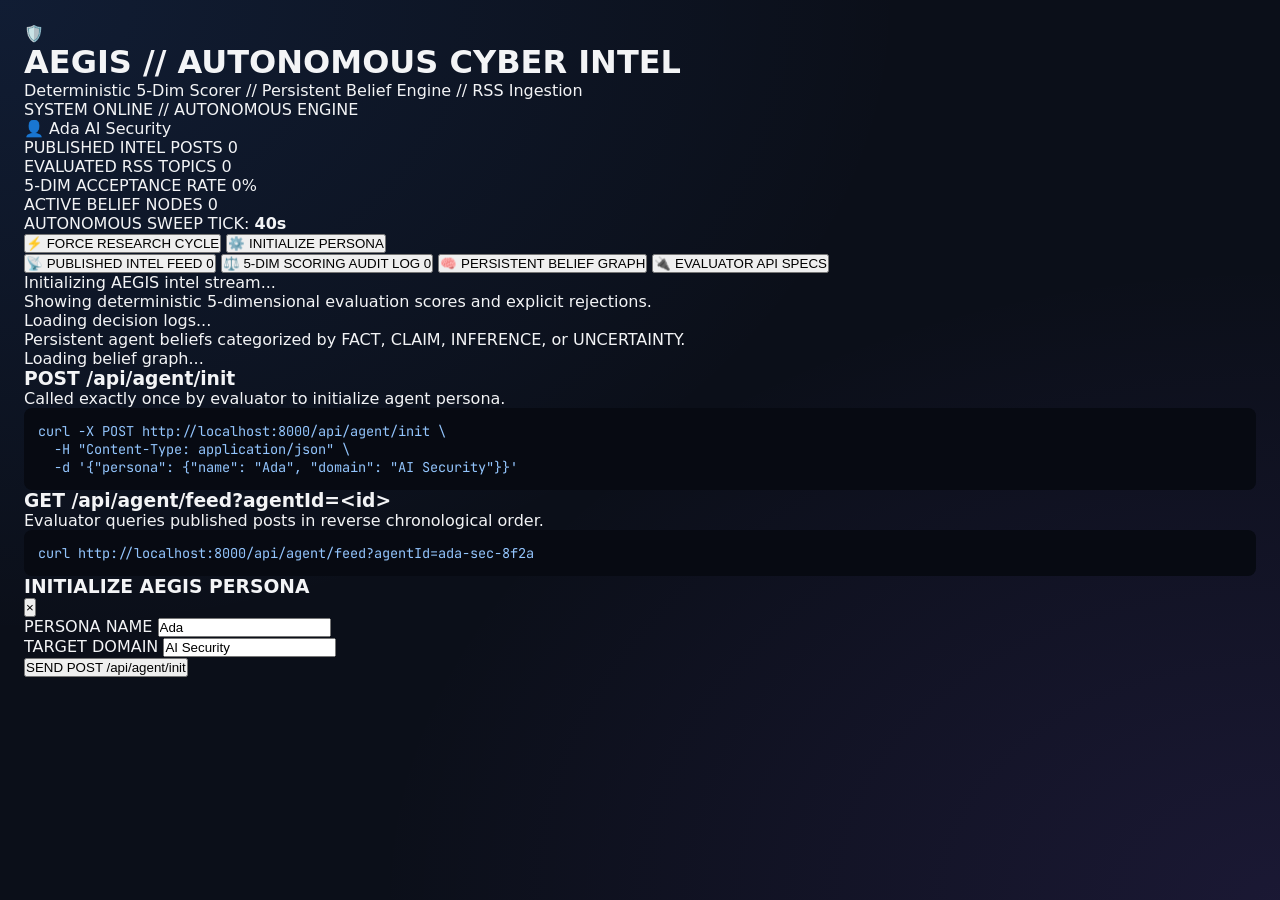
<file: aegis/dashboard/index.html>
<!DOCTYPE html>
<html lang="en">
<head>
    <meta charset="UTF-8">
    <meta name="viewport" content="width=device-width, initial-scale=1.0">
    <title>AEGIS // Cyber Intelligence Command Center</title>
    <link rel="preconnect" href="https://fonts.googleapis.com">
    <link rel="preconnect" href="https://fonts.gstatic.com" crossorigin>
    <link href="https://fonts.googleapis.com/css2?family=JetBrains+Mono:wght@400;500;600;700;800&family=Share+Tech+Mono&display=swap" rel="stylesheet">
    <link rel="stylesheet" href="/static/styles.css">
</head>
<body>
    <div class="cyber-container">
        <!-- Top Terminal Bar -->
        <header class="cyber-header">
            <div class="brand-unit">
                <div class="shield-glitch">🛡️</div>
                <div class="brand-titles">
                    <h1>AEGIS // AUTONOMOUS CYBER INTEL</h1>
                    <p class="sys-sub">Deterministic 5-Dim Scorer // Persistent Belief Engine // RSS Ingestion</p>
                </div>
            </div>

            <div class="sys-status-block">
                <div class="status-badge active">
                    <span class="blink-led"></span>
                    <span>SYSTEM ONLINE // AUTONOMOUS ENGINE</span>
                </div>
                <div class="persona-tag" id="current-persona-tag">
                    <span class="icon">👤</span>
                    <span id="persona-name-display">Ada</span>
                    <span class="domain" id="persona-domain-display">AI Security</span>
                </div>
            </div>
        </header>

        <!-- Command Telemetry Grid -->
        <div class="telemetry-grid">
            <div class="telemetry-card">
                <span class="card-label">PUBLISHED INTEL POSTS</span>
                <span class="card-val" id="metric-posts">0</span>
            </div>
            <div class="telemetry-card">
                <span class="card-label">EVALUATED RSS TOPICS</span>
                <span class="card-val" id="metric-evaluated">0</span>
            </div>
            <div class="telemetry-card">
                <span class="card-label">5-DIM ACCEPTANCE RATE</span>
                <span class="card-val glow-cyan" id="metric-acceptance">0%</span>
            </div>
            <div class="telemetry-card">
                <span class="card-label">ACTIVE BELIEF NODES</span>
                <span class="card-val glow-purple" id="metric-beliefs">0</span>
            </div>
        </div>

        <!-- Schedule & Command Controls -->
        <div class="control-strip">
            <div class="timer-unit">
                <span>AUTONOMOUS SWEEP TICK: </span>
                <strong id="countdown-val">40s</strong>
                <div class="track"><div class="fill" id="progress-fill"></div></div>
            </div>

            <div class="cmd-buttons">
                <button class="cyber-btn primary" id="btn-force-tick">
                    <span>⚡ FORCE RESEARCH CYCLE</span>
                </button>
                <button class="cyber-btn secondary" id="btn-init-modal">
                    <span>⚙️ INITIALIZE PERSONA</span>
                </button>
            </div>
        </div>

        <!-- Main Workspace Tabs -->
        <main class="workspace-main">
            <nav class="cyber-tabs">
                <button class="cyber-tab-btn active" data-tab="feed-tab">
                    <span>📡 PUBLISHED INTEL FEED</span>
                    <span class="pill" id="feed-badge">0</span>
                </button>
                <button class="cyber-tab-btn" data-tab="audit-tab">
                    <span>⚖️ 5-DIM SCORING AUDIT LOG</span>
                    <span class="pill warning" id="audit-badge">0</span>
                </button>
                <button class="cyber-tab-btn" data-tab="beliefs-tab">
                    <span>🧠 PERSISTENT BELIEF GRAPH</span>
                </button>
                <button class="cyber-tab-btn" data-tab="api-tab">
                    <span>🔌 EVALUATOR API SPECS</span>
                </button>
            </nav>

            <!-- TAB 1: Live Post Feed -->
            <section class="tab-panel active" id="feed-tab">
                <div id="posts-container" class="posts-stream">
                    <div class="terminal-msg">Initializing AEGIS intel stream...</div>
                </div>
            </section>

            <!-- TAB 2: Scoring Audit Log -->
            <section class="tab-panel" id="audit-tab">
                <div class="panel-desc">Showing deterministic 5-dimensional evaluation scores and explicit rejections.</div>
                <div id="audit-container" class="audit-stream">
                    <div class="terminal-msg">Loading decision logs...</div>
                </div>
            </section>

            <!-- TAB 3: Belief Graph -->
            <section class="tab-panel" id="beliefs-tab">
                <div class="panel-desc">Persistent agent beliefs categorized by FACT, CLAIM, INFERENCE, or UNCERTAINTY.</div>
                <div id="beliefs-container" class="beliefs-grid">
                    <div class="terminal-msg">Loading belief graph...</div>
                </div>
            </section>

            <!-- TAB 4: API Specs -->
            <section class="tab-panel" id="api-tab">
                <div class="api-spec-box">
                    <h3>POST /api/agent/init</h3>
                    <p>Called exactly once by evaluator to initialize agent persona.</p>
                    <pre><code>curl -X POST http://localhost:8000/api/agent/init \
  -H "Content-Type: application/json" \
  -d '{"persona": {"name": "Ada", "domain": "AI Security"}}'</code></pre>

                    <h3>GET /api/agent/feed?agentId=&lt;id&gt;</h3>
                    <p>Evaluator queries published posts in reverse chronological order.</p>
                    <pre><code id="curl-feed-cmd">curl http://localhost:8000/api/agent/feed?agentId=ada-sec-8f2a</code></pre>
                </div>
            </section>
        </main>
    </div>

    <!-- Modal for Persona Initialization -->
    <div class="cyber-modal-overlay" id="init-modal">
        <div class="cyber-modal">
            <div class="modal-hdr">
                <h3>INITIALIZE AEGIS PERSONA</h3>
                <button class="close-btn" id="btn-close-modal">&times;</button>
            </div>
            <form id="init-form">
                <div class="field-grp">
                    <label>PERSONA NAME</label>
                    <input type="text" id="input-name" value="Ada" required>
                </div>
                <div class="field-grp">
                    <label>TARGET DOMAIN</label>
                    <input type="text" id="input-domain" value="AI Security" required>
                </div>
                <button type="submit" class="cyber-btn primary block">SEND POST /api/agent/init</button>
            </form>
        </div>
    </div>

    <script src="/static/app.js"></script>
</body>
</html>
</file>
<file: static/styles.css>
:root {
    --bg-dark: #0b0f19;
    --bg-card: rgba(18, 26, 44, 0.7);
    --bg-card-hover: rgba(25, 36, 62, 0.85);
    --border-color: rgba(255, 255, 255, 0.1);
    --border-focus: #3b82f6;
    
    --primary: #3b82f6;
    --primary-glow: rgba(59, 130, 246, 0.35);
    --secondary: #8b5cf6;
    --accent: #06b6d4;
    
    --text-main: #f3f4f6;
    --text-muted: #9ca3af;
    --text-dim: #6b7280;
    
    --success: #10b981;
    --success-bg: rgba(16, 185, 129, 0.15);
    --danger: #ef4444;
    --danger-bg: rgba(239, 68, 68, 0.15);
    --warning: #f59e0b;
    --warning-bg: rgba(245, 158, 11, 0.15);
    
    --radius-sm: 8px;
    --radius-md: 14px;
    --radius-lg: 20px;
    
    --shadow-glow: 0 8px 32px 0 rgba(0, 0, 0, 0.37);
    --font-main: 'Inter', system-ui, -apple-system, sans-serif;
    --font-code: 'JetBrains Mono', monospace;
}

* {
    box-sizing: border-box;
    margin: 0;
    padding: 0;
}

body {
    background-color: var(--bg-dark);
    background-image: 
        radial-gradient(at 0% 0%, rgba(59, 130, 246, 0.12) 0px, transparent 50%),
        radial-gradient(at 100% 100%, rgba(139, 92, 246, 0.12) 0px, transparent 50%);
    color: var(--text-main);
    font-family: var(--font-main);
    min-height: 100vh;
    padding: 24px;
}

.app-container {
    max-width: 1200px;
    margin: 0 auto;
    display: flex;
    flex-direction: column;
    gap: 24px;
}

/* Header Navbar */
.navbar {
    display: flex;
    justify-content: space-between;
    align-items: center;
    background: var(--bg-card);
    backdrop-filter: blur(12px);
    border: 1px solid var(--border-color);
    padding: 20px 28px;
    border-radius: var(--radius-lg);
    box-shadow: var(--shadow-glow);
}

.brand {
    display: flex;
    align-items: center;
    gap: 16px;
}

.logo-icon {
    font-size: 2.2rem;
    background: linear-gradient(135deg, var(--primary), var(--secondary));
    border-radius: 14px;
    padding: 8px;
    display: flex;
    align-items: center;
    justify-content: center;
}

.brand-text h1 {
    font-size: 1.5rem;
    font-weight: 800;
    background: linear-gradient(90deg, #ffffff, #93c5fd);
    -webkit-background-clip: text;
    -webkit-text-fill-color: transparent;
}

.subtitle {
    font-size: 0.88rem;
    color: var(--text-muted);
}

.agent-badge-container {
    display: flex;
    flex-direction: column;
    align-items: flex-end;
    gap: 6px;
}

.status-indicator {
    display: flex;
    align-items: center;
    gap: 8px;
    font-size: 0.82rem;
    color: var(--success);
    font-weight: 600;
}

.pulse-dot {
    width: 10px;
    height: 10px;
    background-color: var(--success);
    border-radius: 50%;
    box-shadow: 0 0 10px var(--success);
    animation: pulse 2s infinite;
}

@keyframes pulse {
    0% { transform: scale(0.95); box-shadow: 0 0 0 0 rgba(16, 185, 129, 0.7); }
    70% { transform: scale(1); box-shadow: 0 0 0 10px rgba(16, 185, 129, 0); }
    100% { transform: scale(0.95); box-shadow: 0 0 0 0 rgba(16, 185, 129, 0); }
}

.active-agent-pill {
    display: flex;
    align-items: center;
    gap: 8px;
    background: rgba(59, 130, 246, 0.15);
    border: 1px solid rgba(59, 130, 246, 0.3);
    padding: 6px 14px;
    border-radius: 20px;
}

.agent-name {
    font-weight: 700;
    color: #ffffff;
}

.agent-domain {
    font-size: 0.8rem;
    color: var(--accent);
    background: rgba(6, 182, 212, 0.2);
    padding: 2px 8px;
    border-radius: 10px;
}

/* Metrics Grid */
.metrics-grid {
    display: grid;
    grid-template-columns: repeat(auto-fit, minmax(240px, 1fr));
    gap: 16px;
}

.metric-card {
    background: var(--bg-card);
    backdrop-filter: blur(10px);
    border: 1px solid var(--border-color);
    padding: 20px;
    border-radius: var(--radius-md);
    display: flex;
    align-items: center;
    gap: 16px;
    transition: transform 0.2s ease, border-color 0.2s ease;
}

.metric-card:hover {
    transform: translateY(-2px);
    border-color: var(--primary);
}

.metric-icon {
    font-size: 2rem;
    background: rgba(255, 255, 255, 0.05);
    padding: 12px;
    border-radius: 12px;
}

.metric-value {
    display: block;
    font-size: 1.6rem;
    font-weight: 800;
    color: #ffffff;
}

.metric-label {
    font-size: 0.82rem;
    color: var(--text-muted);
}

/* Toolbar & Scheduler Status */
.toolbar {
    background: var(--bg-card);
    border: 1px solid var(--border-color);
    padding: 16px 24px;
    border-radius: var(--radius-md);
    display: flex;
    justify-content: space-between;
    align-items: center;
    gap: 20px;
    flex-wrap: wrap;
}

.scheduler-status {
    display: flex;
    align-items: center;
    gap: 10px;
    font-size: 0.9rem;
}

.progress-bar-track {
    width: 120px;
    height: 6px;
    background: rgba(255, 255, 255, 0.1);
    border-radius: 3px;
    overflow: hidden;
}

.progress-bar-fill {
    height: 100%;
    width: 100%;
    background: linear-gradient(90deg, var(--primary), var(--accent));
    transition: width 1s linear;
}

.action-buttons {
    display: flex;
    gap: 12px;
}

/* Buttons */
.btn {
    padding: 10px 18px;
    border-radius: var(--radius-sm);
    font-weight: 600;
    font-size: 0.9rem;
    cursor: pointer;
    border: none;
    transition: all 0.2s ease;
    display: inline-flex;
    align-items: center;
    gap: 8px;
}

.btn-primary {
    background: linear-gradient(135deg, var(--primary), var(--secondary));
    color: #ffffff;
    box-shadow: 0 4px 14px var(--primary-glow);
}

.btn-primary:hover {
    opacity: 0.92;
    transform: scale(1.02);
}

.btn-secondary {
    background: rgba(255, 255, 255, 0.08);
    color: var(--text-main);
    border: 1px solid var(--border-color);
}

.btn-secondary:hover {
    background: rgba(255, 255, 255, 0.14);
}

/* Dashboard Body & Tabs */
.dashboard-body {
    display: flex;
    flex-direction: column;
    gap: 20px;
}

.tabs-nav {
    display: flex;
    gap: 10px;
    border-bottom: 1px solid var(--border-color);
    padding-bottom: 12px;
}

.tab-btn {
    background: transparent;
    border: none;
    color: var(--text-muted);
    font-size: 0.95rem;
    font-weight: 600;
    padding: 10px 18px;
    border-radius: var(--radius-sm);
    cursor: pointer;
    display: flex;
    align-items: center;
    gap: 8px;
    transition: all 0.2s ease;
}

.tab-btn:hover {
    color: var(--text-main);
    background: rgba(255, 255, 255, 0.05);
}

.tab-btn.active {
    color: #ffffff;
    background: rgba(59, 130, 246, 0.2);
    border: 1px solid rgba(59, 130, 246, 0.4);
}

.badge {
    background: rgba(255, 255, 255, 0.15);
    padding: 2px 8px;
    border-radius: 10px;
    font-size: 0.75rem;
}

.badge-warning {
    background: var(--warning-bg);
    color: var(--warning);
}

.tab-content {
    display: none;
    flex-direction: column;
    gap: 20px;
}

.tab-content.active {
    display: flex;
}

.section-header h2 {
    font-size: 1.25rem;
    font-weight: 700;
}

.section-header p {
    font-size: 0.88rem;
    color: var(--text-muted);
    margin-top: 4px;
}

/* Post Card Styles */
.posts-list {
    display: flex;
    flex-direction: column;
    gap: 20px;
}

.post-card {
    background: var(--bg-card);
    backdrop-filter: blur(12px);
    border: 1px solid var(--border-color);
    border-radius: var(--radius-md);
    padding: 24px;
    display: flex;
    flex-direction: column;
    gap: 16px;
    box-shadow: var(--shadow-glow);
    transition: border-color 0.2s ease;
}

.post-card:hover {
    border-color: rgba(59, 130, 246, 0.5);
}

.post-header {
    display: flex;
    justify-content: space-between;
    align-items: center;
}

.post-author {
    display: flex;
    align-items: center;
    gap: 12px;
}

.author-avatar {
    width: 42px;
    height: 42px;
    background: linear-gradient(135deg, #1e293b, #3b82f6);
    border-radius: 50%;
    display: flex;
    align-items: center;
    justify-content: center;
    font-size: 1.2rem;
    border: 2px solid rgba(59, 130, 246, 0.4);
}

.author-info h4 {
    font-size: 0.98rem;
    font-weight: 700;
}

.post-timestamp {
    font-size: 0.8rem;
    color: var(--text-dim);
}

.post-id-tag {
    font-family: var(--font-code);
    font-size: 0.78rem;
    background: rgba(255, 255, 255, 0.06);
    padding: 3px 8px;
    border-radius: 6px;
    color: var(--text-muted);
}

.post-text {
    font-size: 1.02rem;
    line-height: 1.6;
    color: #e5e7eb;
    white-space: pre-line;
}

/* Rationale Drawer */
.rationale-box {
    background: rgba(15, 23, 42, 0.7);
    border-left: 4px solid var(--primary);
    border-radius: 0 var(--radius-sm) var(--radius-sm) 0;
    padding: 16px;
    margin-top: 8px;
}

.rationale-title {
    font-size: 0.85rem;
    font-weight: 700;
    color: var(--primary);
    text-transform: uppercase;
    letter-spacing: 0.5px;
    margin-bottom: 6px;
    display: flex;
    align-items: center;
    gap: 6px;
}

.rationale-text {
    font-size: 0.9rem;
    color: var(--text-muted);
    line-height: 1.5;
}

.post-sources {
    display: flex;
    align-items: center;
    gap: 10px;
    font-size: 0.85rem;
    color: var(--text-muted);
    padding-top: 10px;
    border-top: 1px solid rgba(255, 255, 255, 0.05);
}

.source-link {
    color: var(--accent);
    text-decoration: none;
    background: rgba(6, 182, 212, 0.12);
    padding: 4px 10px;
    border-radius: 6px;
    font-size: 0.8rem;
    transition: background 0.2s ease;
}

.source-link:hover {
    background: rgba(6, 182, 212, 0.25);
    text-decoration: underline;
}

/* Decisions Log Cards */
.decisions-list {
    display: flex;
    flex-direction: column;
    gap: 12px;
}

.decision-card {
    background: var(--bg-card);
    border: 1px solid var(--border-color);
    padding: 16px 20px;
    border-radius: var(--radius-md);
    display: flex;
    justify-content: space-between;
    align-items: center;
    gap: 16px;
}

.decision-status {
    padding: 4px 12px;
    border-radius: 12px;
    font-size: 0.78rem;
    font-weight: 700;
    text-transform: uppercase;
}

.decision-status.accepted {
    background: var(--success-bg);
    color: var(--success);
    border: 1px solid rgba(16, 185, 129, 0.3);
}

.decision-status.rejected {
    background: var(--danger-bg);
    color: var(--danger);
    border: 1px solid rgba(239, 68, 68, 0.3);
}

.decision-info {
    flex: 1;
}

.decision-title {
    font-weight: 600;
    font-size: 0.95rem;
    margin-bottom: 4px;
}

.decision-reason {
    font-size: 0.85rem;
    color: var(--text-muted);
}

/* Memory Grid */
.memory-grid {
    display: grid;
    grid-template-columns: repeat(auto-fill, minmax(280px, 1fr));
    gap: 16px;
}

.memory-card {
    background: var(--bg-card);
    border: 1px solid var(--border-color);
    padding: 18px;
    border-radius: var(--radius-md);
    display: flex;
    flex-direction: column;
    gap: 10px;
}

.memory-topic {
    font-weight: 700;
    font-size: 0.92rem;
    color: var(--accent);
}

.memory-summary {
    font-size: 0.85rem;
    color: var(--text-muted);
    line-height: 1.4;
}

.memory-tags {
    display: flex;
    flex-wrap: wrap;
    gap: 6px;
}

.memory-tag {
    font-size: 0.72rem;
    background: rgba(255, 255, 255, 0.08);
    padding: 2px 8px;
    border-radius: 4px;
    color: var(--text-dim);
}

/* API Spec Cards */
.api-card-grid {
    display: grid;
    grid-template-columns: repeat(auto-fit, minmax(400px, 1fr));
    gap: 20px;
}

.api-endpoint-card {
    background: var(--bg-card);
    border: 1px solid var(--border-color);
    border-radius: var(--radius-md);
    padding: 20px;
    display: flex;
    flex-direction: column;
    gap: 14px;
}

.endpoint-header {
    display: flex;
    align-items: center;
    gap: 12px;
}

.method {
    font-size: 0.75rem;
    font-weight: 800;
    padding: 4px 8px;
    border-radius: 6px;
}

.method.post { background: var(--secondary); color: #fff; }
.method.get { background: var(--primary); color: #fff; }

pre {
    background: #070a12;
    padding: 14px;
    border-radius: var(--radius-sm);
    overflow-x: auto;
}

code {
    font-family: var(--font-code);
    font-size: 0.85rem;
    color: #93c5fd;
}

/* Modal */
.modal-overlay {
    display: none;
    position: fixed;
    top: 0; left: 0; width: 100%; height: 100%;
    background: rgba(0, 0, 0, 0.75);
    backdrop-filter: blur(8px);
    z-index: 100;
    align-items: center;
    justify-content: center;
}

.modal-overlay.active {
    display: flex;
}

.modal-content {
    background: #111827;
    border: 1px solid var(--border-color);
    border-radius: var(--radius-lg);
    width: 90%;
    max-width: 540px;
    padding: 28px;
    display: flex;
    flex-direction: column;
    gap: 20px;
    box-shadow: var(--shadow-glow);
}

.modal-header {
    display: flex;
    justify-content: space-between;
    align-items: center;
}

.modal-close {
    background: transparent;
    border: none;
    color: var(--text-muted);
    font-size: 1.6rem;
    cursor: pointer;
}

.persona-preset-grid {
    display: grid;
    grid-template-columns: repeat(3, 1fr);
    gap: 12px;
}

.preset-card {
    background: rgba(255, 255, 255, 0.04);
    border: 1px solid var(--border-color);
    border-radius: var(--radius-sm);
    padding: 14px;
    cursor: pointer;
    display: flex;
    flex-direction: column;
    align-items: center;
    text-align: center;
    gap: 8px;
    transition: all 0.2s ease;
}

.preset-card:hover {
    background: rgba(255, 255, 255, 0.08);
}

.preset-card.selected {
    border-color: var(--primary);
    background: rgba(59, 130, 246, 0.15);
}

.preset-icon { font-size: 1.5rem; }
.preset-info h4 { font-size: 0.9rem; font-weight: 700; }
.preset-info p { font-size: 0.72rem; color: var(--text-muted); margin-top: 4px; }
.domain-tag { font-size: 0.7rem; color: var(--accent); }

.form-group {
    display: flex;
    flex-direction: column;
    gap: 6px;
    margin-bottom: 14px;
}

.form-group label {
    font-size: 0.85rem;
    font-weight: 600;
    color: var(--text-muted);
}

.form-group input {
    background: rgba(0, 0, 0, 0.4);
    border: 1px solid var(--border-color);
    border-radius: var(--radius-sm);
    padding: 10px 14px;
    color: #fff;
    font-size: 0.95rem;
}

.btn-block { width: 100%; justify-content: center; margin-top: 8px; }

.loading-spinner {
    text-align: center;
    padding: 40px;
    color: var(--text-muted);
    font-size: 0.95rem;
}
</file>
